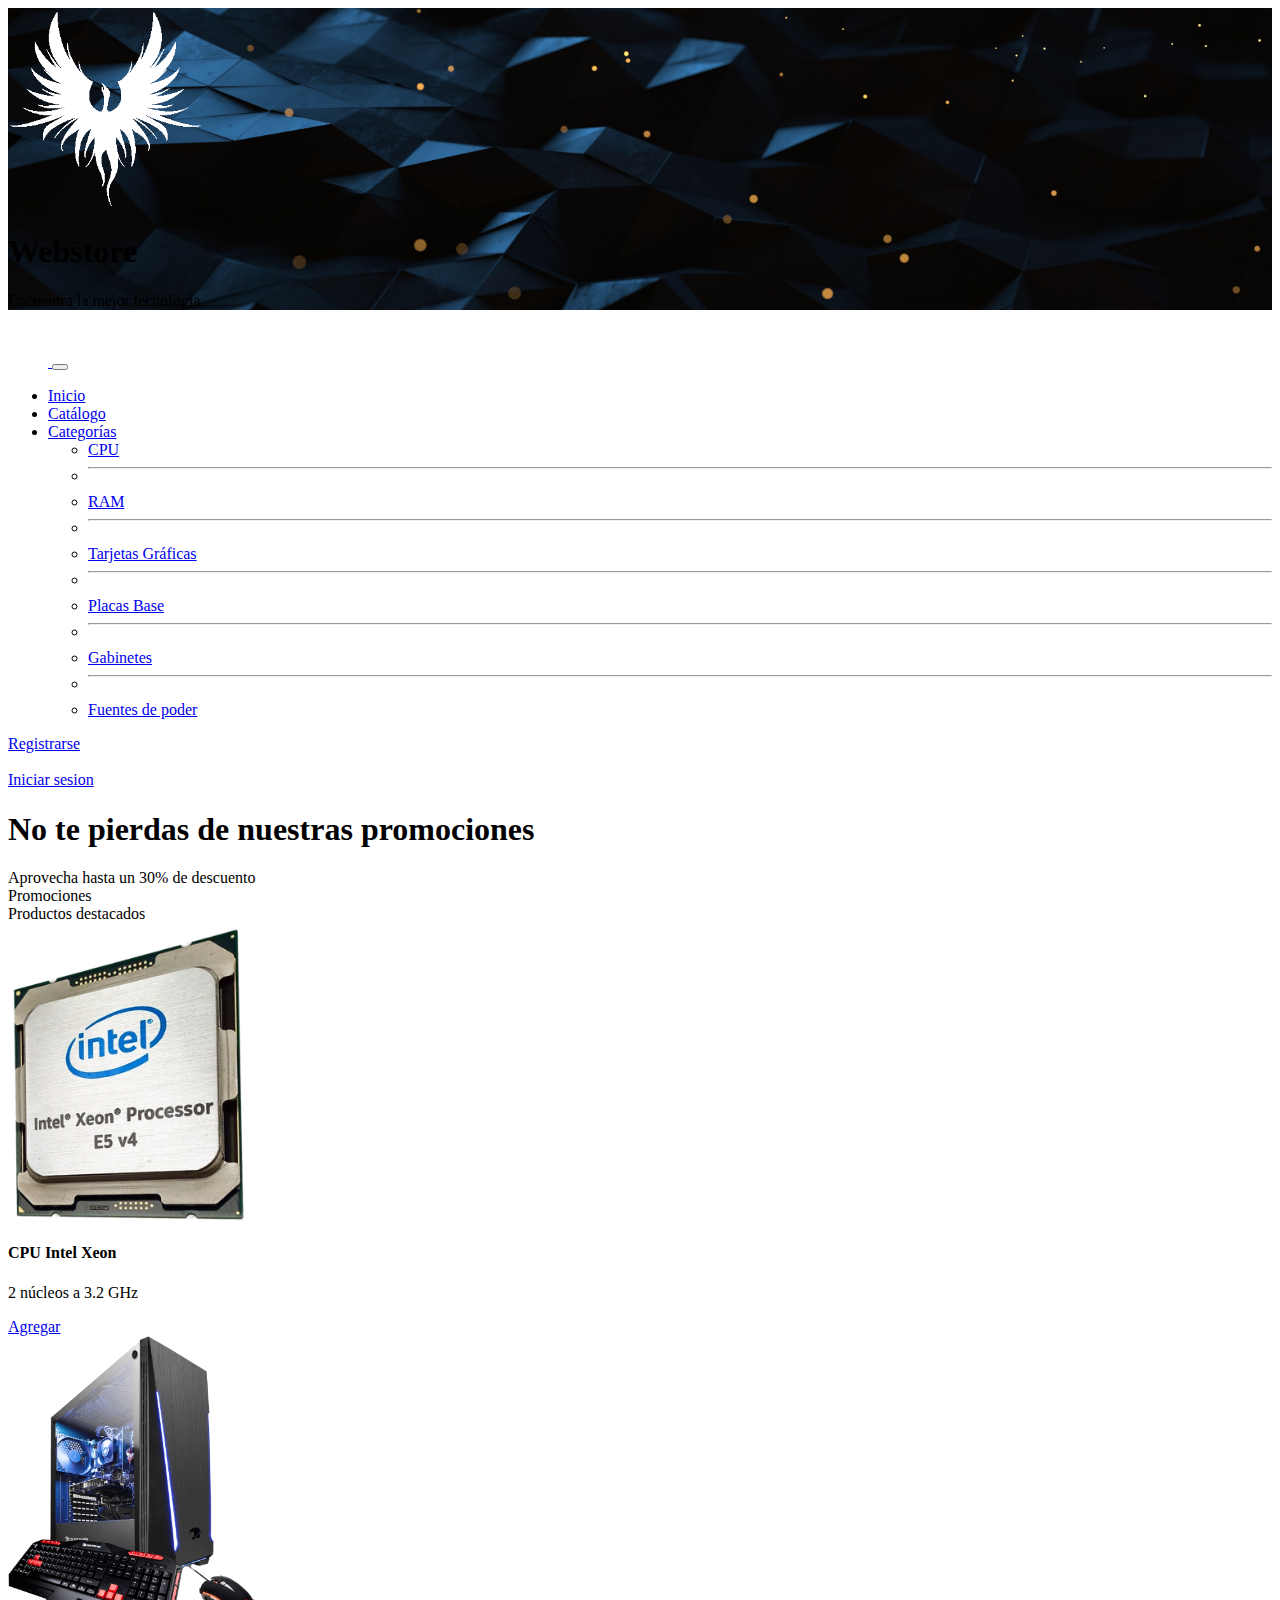
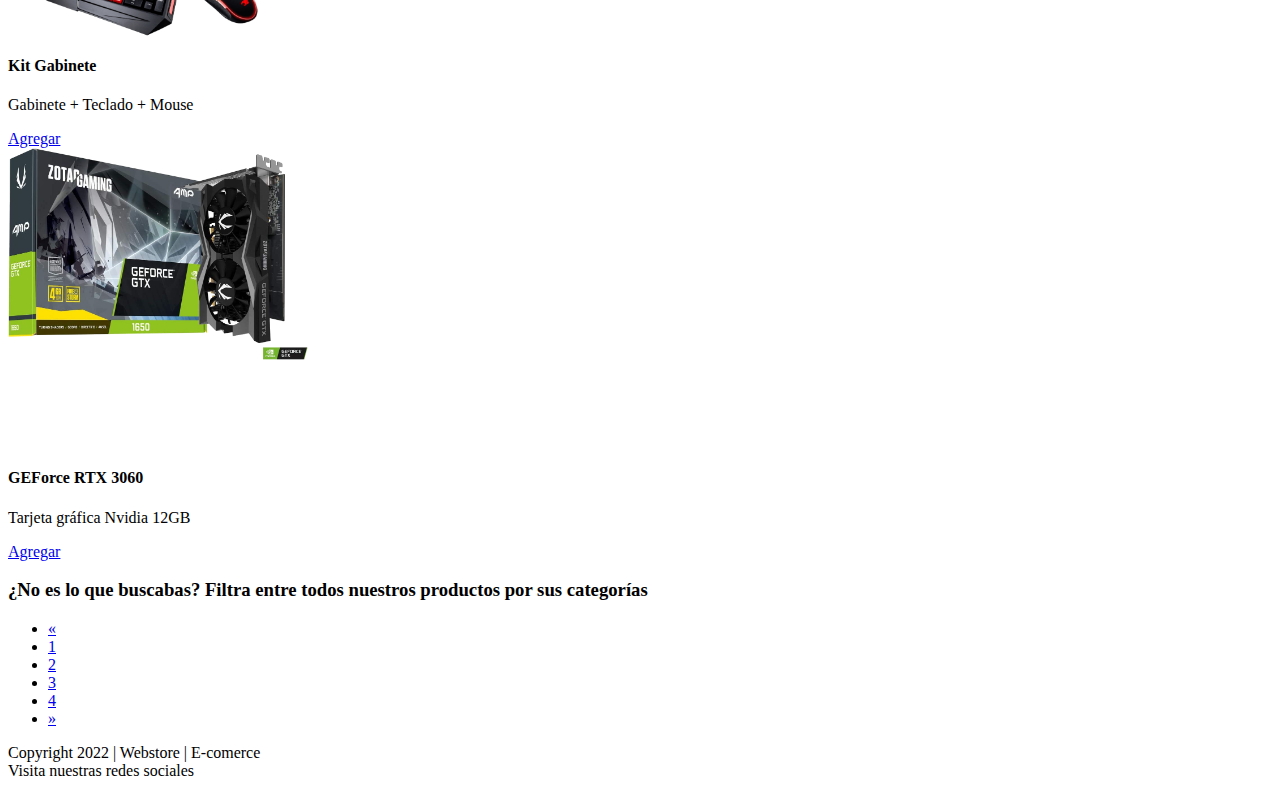
<file: Project_04/index.html>
<!DOCTYPE html>
<html lang="es-MX">
<head>
    <meta charset="UTF-8">
    <meta http-equiv="X-UA-Compatible" content="IE=edge">
    <meta name="viewport" content="width=device-width, initial-scale=1.0">
    <link href="https://cdn.jsdelivr.net/npm/bootstrap@5.2.0/dist/css/bootstrap.min.css" 
          rel="stylesheet" 
          integrity="sha384-gH2yIJqKdNHPEq0n4Mqa/HGKIhSkIHeL5AyhkYV8i59U5AR6csBvApHHNl/vI1Bx" 
          crossorigin="anonymous">
    <script defer src="https://cdn.jsdelivr.net/npm/bootstrap@5.2.0/dist/js/bootstrap.bundle.min.js" 
            integrity="sha384-A3rJD856KowSb7dwlZdYEkO39Gagi7vIsF0jrRAoQmDKKtQBHUuLZ9AsSv4jD4Xa" 
            crossorigin="anonymous"></script>
    <link rel="stylesheet" 
          href="https://cdnjs.cloudflare.com/ajax/libs/font-awesome/6.4.2/css/all.min.css" 
          integrity="sha512-z3gLpd7yknf1YoNbCzqRKc4qyor8gaKU1qmn+CShxbuBusANI9QpRohGBreCFkKxLhei6S9CQXFEbbKuqLg0DA==" 
          crossorigin="anonymous" 
          referrerpolicy="no-referrer" />
    <link rel="stylesheet" 
          href="css/estilos.css">
    <script src="https://code.jquery.com/jquery-3.7.1.js" 
            integrity="sha256-eKhayi8LEQwp4NKxN+CfCh+3qOVUtJn3QNZ0TciWLP4=" 
            crossorigin="anonymous">
    </script>
    <title>Webstore || Proyecto 4</title>
</head>

<body>
    <!-- Header Div used to store the background image, logo and main title-->
    <div id="cabecera">
        <div class="container text-white d-flex flex-column flex-md-row">
            <div class="mt-4 mb-md-4 mx-auto ms-md-5 ps-md-5">
                <img src="img/logo_light.png" style="height: 200px;">
            </div>

            <div class="text-center mt-md-4 me-md-4">
                <h1 class="display-1">Webstore</h1>
                <p class="lead">Encuentra la mejor tecnología</p>
            </div>
        </div>
    </div>

    <!-- Div used for the Naviation Bar which expands and contracts depending on the
         screen size -->
    <div class="container-fluid px-0 sticky-top">
    
        <!-- Barra de navegación: se pueden cambiar los colores, usando distintas
        combinaciones de .bg-{color} y .navbar-{dark, light}.
        Por defecto la barra está colapsada, pero podemos definir que siempre
        esté expandida con .navbar-expand, o que se expanda a partir de cierto
        breakpoint con .navbar-expand-{breakpoint}.
        También podemos cambiar el alto de la barra añadiendo padding vertical. -->
        <nav class="navbar navbar-expand-sm bg-dark navbar-dark py-2 d-flex flex-row align-items-baseline justify-content-between">
            <div class="container-fluid">
                <!-- Logo o marca, pd podemos usar class="navbar-brand"-->
                <a class="" href="#">
                    <img src="img/logo_light.png" style="width:40px;" class="rounded-pill">
                </a>
                
                <!-- Botón para mostrar y ocultar el menú (solo visible cuando está colapsado)
                El target tiene que concidir con el ID del contenido del navbar -->
                <button class="navbar-toggler" data-bs-toggle="collapse" data-bs-target="#contenido_navbar">
                    <span class="navbar-toggler-icon"></span>
                </button>

                <div class="collapse navbar-collapse" id="contenido_navbar">
                    <!-- .me-auto es para que todo lo que esté fuera de la lista
                    se pegue al lado derecho -->
                    <ul class="navbar-nav me-auto mb-0 pt-3 pt-sm-0">
                        <li class="nav-item">
                            <a class="nav-link" href="#">Inicio</a>
                        </li>
                        <li class="nav-item">
                            <a class="nav-link" href="#">Catálogo</a>
                        </li>
                        <li class="nav-item dropdown">
                            <a class="nav-link dropdown-toggle" href="#" data-bs-toggle="dropdown">
                                Categorías
                            </a>
                            <ul class="dropdown-menu">
                                <li><a class="dropdown-item" href="#" id="btnCPU">CPU</a></li>
                                <li><hr class="dropdown-divider"></li>
                                <li><a class="dropdown-item" href="#" id="btnRAM">RAM</a></li>
                                <li><hr class="dropdown-divider"></li>
                                <li><a class="dropdown-item" href="#" id="btnTarjetaGrafica">Tarjetas Gráficas</a></li>
                                <li><hr class="dropdown-divider"></li>
                                <li><a class="dropdown-item" href="#" id="btnPlacasBase">Placas Base</a></li>
                                <li><hr class="dropdown-divider"></li>
                                <li><a class="dropdown-item" href="#" id="btnGabinete">Gabinetes</a></li>
                                <li><hr class="dropdown-divider"></li>
                                <li><a class="dropdown-item" href="#" id="btnFuente">Fuentes de poder</a></li>
                            </ul>
                        </li>
                    </ul>

                    <nav class="navbar-nav">
                        <li class="nav-item">
                            <a class="nav-link" href="#">Registrarse</a>
                        </li>
                        <li class="nav-item"></li>
                        <li class="nav-item">
                            <a class="nav-link" href="#">Iniciar sesion</a>
                        </li>
                    </nav>
                    
                    
                </div>
            </div>
        </nav>

    </div>

    <!-- Div used for the banner that announces a discount in the store -->
    <div class="container-fluid bg-secondary mt-5 d-flex flex-column">
        <h1 class="display-3 mx-4 pt-2">No te pierdas de nuestras promociones</h1>

        <div class="text-white pt-5 mx-3 row">
            <span class="display-5">Aprovecha hasta un <span class="text-danger border border-danger border-3 rounded-pill px-2">30%</span> de descuento</span>
        </div>

        <div class="pb-5 mt-5 text-center">
            <span class="bg-danger text-white display-6 rounded-5 py-3 px-2 shadow">
                Promociones
            </span>
        </div>
    </div>
    

    <!-- Div used for the header 'Productos destacados'-->
    <div class="bg-light text-center display-3 py-4 mb-5 shadow">
        Productos destacados
    </div>


    <!-- Div that will contain all the cards wraped so that they are modifid dinamically-->
    <div class="d-flex flex-wrap justify-content-around gap-4 mx-4" id="cards">
        <!-- Tarjeta con imagen arriba: .card-img-top -->
        <div class="card align-self-start shadow" style="width:300px">
            <!-- Section for the image of the card-->
            <!--<img class="card-img-top px-5 pt-3 pb-5" src="img/cpu1.png"> 'First attempt for the card image'-->
            <div style="width:300px; height:300px;" class="d-flex justify-content-center align-items-center">
                <img src="img/cpu1.png" alt="img/cpu1.png" style="max-width:300px; max-height:300px" class="p-4">
            </div>

            <!-- Section for the title and the card description-->
            <div class="card-body">
                <div class="d-flex flex-row position-relative">
                    <h4 class="card-title flex-grow-1">CPU Intel Xeon</h4>
                    <i class="fa-solid fa-check bg-success position-absolute end-0 rounded-circle p-1" style="color: #ffffff;"></i>
                </div>
                <p class="card-text">
                    2 núcleos a 3.2 GHz
                </p>
            </div>
            <!-- Para que la lista se integre bien, tiene que estar fuera del .card-body
            y debe ser flush -->
            <div class="list-group list-group-flush">
                <a href="#" class="list-group-item list-group-item-action bg-primary text-white text-center">
                    <i class="fa-solid fa-cart-shopping" style="color: #ffffff;"></i> Agregar
                </a>
            </div>
        </div>

        <div class="card align-self-start shadow" style="width:300px">
            <!-- Image-->
            <div style="width:300px; height:300px;" class="d-flex justify-content-center align-items-center">
                <img src="img/g1.png" alt="img/cpu1.png" style="max-width:300px; max-height:300px" class="p-4">
            </div>

            <!-- Title and the card description-->
            <div class="card-body">
                <div class="d-flex flex-row position-relative">
                    <h4 class="card-title flex-grow-1">Kit Gabinete</h4>
                    <i class="fa-solid fa-check bg-success position-absolute end-0 rounded-circle p-1" style="color: #ffffff;"></i>
                </div>
                <p class="card-text">
                    Gabinete + Teclado + Mouse
                </p>
            </div>

            <!-- Para que la lista se integre bien, tiene que estar fuera del .card-body
            y debe ser flush -->
            <div class="list-group list-group-flush">
                <a href="#" class="list-group-item list-group-item-action bg-primary text-white text-center">
                    <i class="fa-solid fa-cart-shopping" style="color: #ffffff;"></i> Agregar
                </a>
            </div>
        </div>

        <div class="card align-self-start shadow" style="width:300px">
            <!-- Section for the image of the card-->
            <!--<img class="card-img-top px-5 pt-3 pb-5" src="img/cpu1.png"> 'First attempt for the card image'-->
            <div style="width:300px; height:300px;" class="d-flex justify-content-center align-items-center">
                <img src="img/gc1.png" alt="img/cpu1.png" style="max-width:300px; max-height:300px" class="p-4">
            </div>

            <!-- Section for the title and the card description-->
            <div class="card-body">
                <div class="d-flex flex-row position-relative">
                    <h4 class="card-title flex-grow-1">GEForce RTX 3060</h4>
                    <i class="fa-solid fa-check bg-success position-absolute end-0 rounded-circle p-1" style="color: #ffffff;"></i>
                </div>
                <p class="card-text">
                    Tarjeta gráfica Nvidia 12GB
                </p>
            </div>
            <!-- Para que la lista se integre bien, tiene que estar fuera del .card-body
            y debe ser flush -->
            <div class="list-group list-group-flush">
                <a href="#" class="list-group-item list-group-item-action bg-primary text-white text-center">
                    <i class="fa-solid fa-cart-shopping" style="color: #ffffff;"></i> Agregar
                </a>
            </div>
        </div>

    </div>

    <div class="text-center mt-5" id="info">
        <h3>¿No es lo que buscabas? Filtra entre todos nuestros productos por sus categorías</h2>
    </div>

    <!-- Div used for the pagination menú -->
    <div class="container my-5 py-3">
        <!-- Menú de paginación con íconos y elmentos seleccionados y deshabilitados. 
        Además se puede cambiar el tamaño añadiendo a .pagination unas de las clases 
        .pagination-lg o .pagination-sm. También se puede alinear agregando 
        .justify-content-{start, center, end} -->
        <ul class="pagination justify-content-center">
            <li class="page-item">
                <a class="page-link" href="#">
                    <span>&laquo;</span>
                </a>
            </li>
            <li class="page-item active"><a class="page-link" href="#">1</a></li>
            <li class="page-item"><a class="page-link" href="#">2</a></li>
            <li class="page-item"><a class="page-link" href="#">3</a></li>
            <li class="page-item"><a class="page-link" href="#">4</a></li>
            <li class="page-item disabled">
                <a class="page-link" href="#">
                    <span>&raquo;</span>
                </a>
            </li>
        </ul>
    </div>
    
    <!-- Div used for the footer of the webpage -->
    <div class="text-white bg-secondary px-3 py-4 d-flex flex-column flex-md-row">
        <div class="flex-grow-1 mt-2 mt-md-0">
            Copyright 2022 | Webstore | E-comerce
        </div>
        <div class="lead mt-3 mt-md-0">
            Visita nuestras redes sociales
            <a href="#"><i class="fa-brands fa-facebook" style="color: #fafafa;"></i></a>
            <a href="#"><i class="fa-brands fa-x-twitter" style="color: #ffffff;"></i></a>
            <a href="#"><i class="fa-brands fa-instagram" style="color: #ffffff;"></i></a>
        </div>
    </div>

    <!-- Script used to make the cards dinamic and be able to change the information-->
    <script>
        //Main function called once the doc has been loaded
        $(function(){
            $.getJSON("componentes.json", function(data) {
                console.log(data); // this will show the info it in firebug console
                procesaInformacion(data)
            })             
        })

        //Function that processes the information obtained from the JSON 
        function procesaInformacion(datos) {
            //Functionality for the button of 'CPU'
            $('#btnCPU').click(function(){
                $("#cards").empty();
                $("#info").empty();
                arreglo = datos.CPU;
                $.each(arreglo, function(index, element) {
                    console.log(element)
                    let plantilla = 
                    '<div class="card align-self-start shadow" style="width:300px">' + 
                        '<div style="width:300px; height:300px;" class="d-flex justify-content-center align-items-center">' +
                            '<img src="Imagen" alt="img/cpu1.png" style="max-width:300px; max-height:300px" class="p-4">' +
                        '</div>' +
                        '<div class="card-body">' +
                            '<div class="d-flex flex-row position-relative">' +
                                '<h4 class="card-title flex-grow-1">Title</h4>' +
                                '<i class="fa-solid fa-check bg-success position-absolute end-0 rounded-circle p-1" style="color: #ffffff;"></i>' +
                            '</div>' +
                            '<p class="card-text">Descripcion</p>' +
                        '</div>' +
                        '<div class="list-group list-group-flush">' +
                            '<a href="#" class="list-group-item list-group-item-action bg-primary text-white text-center">' +
                                '<i class="fa-solid fa-cart-shopping" style="color: #ffffff;"></i> Agregar' +
                            '</a>' +
                        '</div>' +
                    '</div>';

                    let tarjeta = plantilla.replace("Title", element.titulo);
                    tarjeta = tarjeta.replace("Imagen", element.imagen)
                    tarjeta = tarjeta.replace("Descripcion", element.descripcion)
                    $("#cards").append(tarjeta);
                });
            })

            //Functionality for the button of 'RAM'
            $('#btnRAM').click(function(){
                $("#cards").empty();
                $("#info").empty();
                let plantilla = 
                '<div>' +
                    '<img src="img/ComingSoon.jpg" class="d-block img-fluid m-auto py-2 mb-4 ">' +
                '</div>' +
                '<div class="text-center">' +
                    '<h2>¿Buscabas algo en específico? Contáctanos en webstore@info.com</h2>' +
                '</div>';
                $("#cards").append(plantilla);
            })

            //Functionality for the button of 'Tarjetas Gráficas'
            $('#btnTarjetaGrafica').click(function(){
                $("#cards").empty();
                $("#info").empty();
                arreglo = datos.Tarjetas_graficas;
                $.each(arreglo, function(index, element) {
                    console.log(element)
                    let plantilla = 
                    '<div class="card align-self-start shadow" style="width:300px">' + 
                        '<div style="width:300px; height:300px;" class="d-flex justify-content-center align-items-center">' +
                            '<img src="Imagen" alt="img/cpu1.png" style="max-width:300px; max-height:300px" class="p-4">' +
                        '</div>' +
                        '<div class="card-body">' +
                            '<div class="d-flex flex-row position-relative">' +
                                '<h4 class="card-title flex-grow-1">Title</h4>' +
                                '<i class="fa-solid fa-check bg-success position-absolute end-0 rounded-circle p-1" style="color: #ffffff;"></i>' +
                            '</div>' +
                            '<p class="card-text">Descripcion</p>' +
                        '</div>' +
                        '<div class="list-group list-group-flush">' +
                            '<a href="#" class="list-group-item list-group-item-action bg-primary text-white text-center">' +
                                '<i class="fa-solid fa-cart-shopping" style="color: #ffffff;"></i> Agregar' +
                            '</a>' +
                        '</div>' +
                    '</div>';

                    let tarjeta = plantilla.replace("Title", element.titulo);
                    tarjeta = tarjeta.replace("Imagen", element.imagen)
                    tarjeta = tarjeta.replace("Descripcion", element.descripcion)
                    $("#cards").append(tarjeta);
                });
            })

            //Functionality for the button of 'Placas Base'
            $('#btnPlacasBase').click(function(){
                $("#cards").empty();
                $("#info").empty();
                let plantilla = 
                '<div>' +
                    '<img src="img/ComingSoon.jpg" class="d-block img-fluid m-auto py-2 mb-4 ">' +
                '</div>' +
                '<div class="text-center">' +
                    '<h2>¿Buscabas algo en específico? Contáctanos en webstore@info.com</h2>' +
                '</div>';
                $("#cards").append(plantilla);
            })

            //Functionality for the button of 'Gabinetes'
            $('#btnGabinete').click(function(){
                $("#cards").empty();
                $("#info").empty();
                arreglo = datos.Gabinete;
                $.each(arreglo, function(index, element) {
                    console.log(element)
                    let plantilla = 
                    '<div class="card align-self-start shadow" style="width:300px">' + 
                        '<div style="width:300px; height:300px;" class="d-flex justify-content-center align-items-center">' +
                            '<img src="Imagen" alt="img/cpu1.png" style="max-width:300px; max-height:300px" class="p-4">' +
                        '</div>' +
                        '<div class="card-body">' +
                            '<div class="d-flex flex-row position-relative">' +
                                '<h4 class="card-title flex-grow-1">Title</h4>' +
                                '<i class="fa-solid fa-check bg-success position-absolute end-0 rounded-circle p-1" style="color: #ffffff;"></i>' +
                            '</div>' +
                            '<p class="card-text">Descripcion</p>' +
                        '</div>' +
                        '<div class="list-group list-group-flush">' +
                            '<a href="#" class="list-group-item list-group-item-action bg-primary text-white text-center">' +
                                '<i class="fa-solid fa-cart-shopping" style="color: #ffffff;"></i> Agregar' +
                            '</a>' +
                        '</div>' +
                    '</div>';

                    let tarjeta = plantilla.replace("Title", element.titulo);
                    tarjeta = tarjeta.replace("Imagen", element.imagen)
                    tarjeta = tarjeta.replace("Descripcion", element.descripcion)
                    $("#cards").append(tarjeta);
                });
            })

            //Functionality for the button of 'Fuentes de poder'
            $('#btnFuente').click(function(){
                $("#cards").empty();
                $("#info").empty();
                let plantilla = 
                '<div>' +
                    '<img src="img/ComingSoon.jpg" class="d-block img-fluid m-auto py-2 mb-4 ">' +
                '</div>' +
                '<div class="text-center">' +
                    '<h2>¿Buscabas algo en específico? Contáctanos en webstore@info.com</h2>' +
                '</div>';
                $("#cards").append(plantilla);
            })
        };
    </script>
    
</body>
</html>
</file>
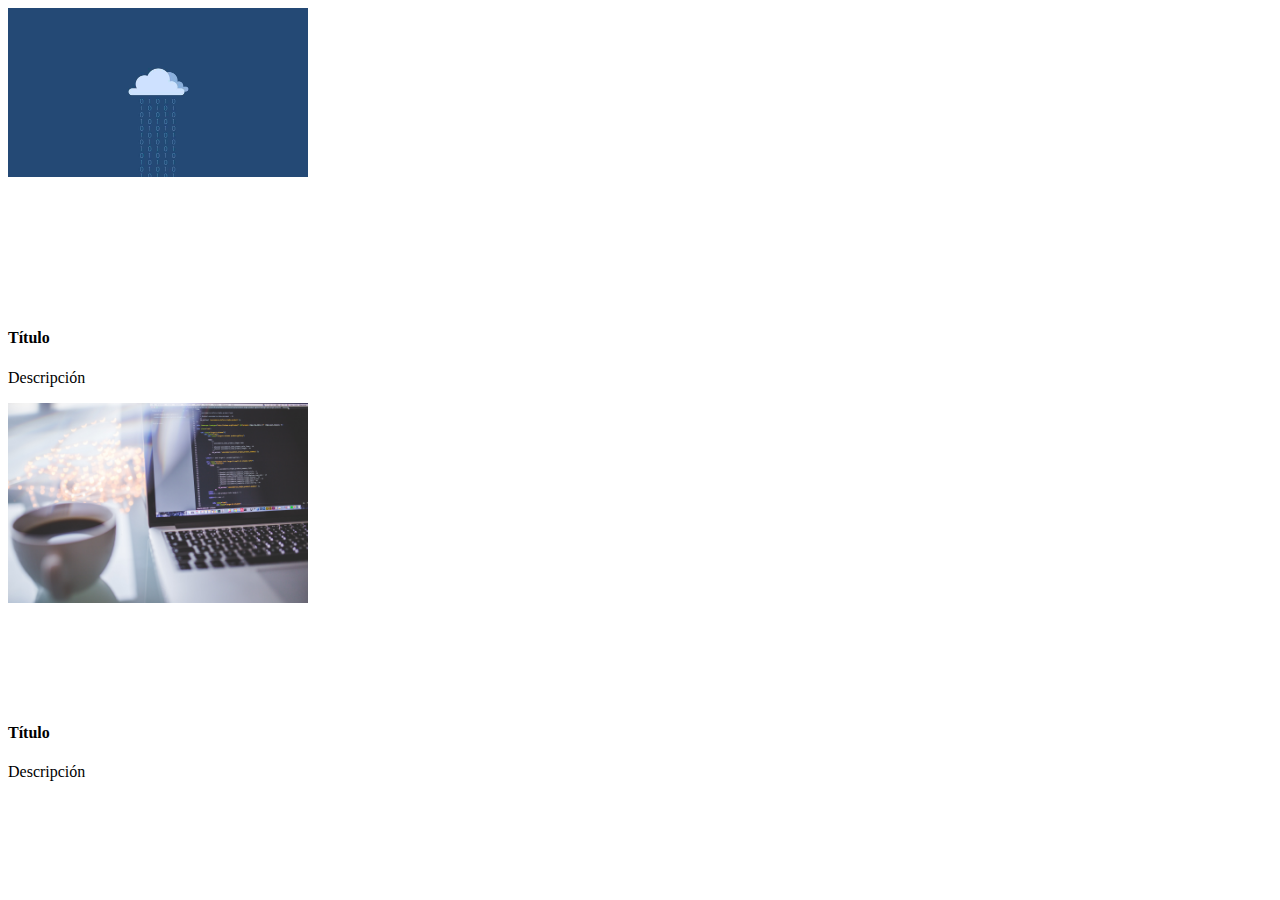
<file: Project_04/Tarjetas_imagen_fija/04_tarjetas_mismo_tamano.html>
<!DOCTYPE html>
<html lang="es-MX">
<head>
    <meta charset="UTF-8">
    <meta http-equiv="X-UA-Compatible" content="IE=edge">
    <meta name="viewport" content="width=device-width, initial-scale=1.0">
    <link href="https://cdn.jsdelivr.net/npm/bootstrap@5.2.0/dist/css/bootstrap.min.css" rel="stylesheet" integrity="sha384-gH2yIJqKdNHPEq0n4Mqa/HGKIhSkIHeL5AyhkYV8i59U5AR6csBvApHHNl/vI1Bx" crossorigin="anonymous">
    <script defer src="https://cdn.jsdelivr.net/npm/bootstrap@5.2.0/dist/js/bootstrap.bundle.min.js" integrity="sha384-A3rJD856KowSb7dwlZdYEkO39Gagi7vIsF0jrRAoQmDKKtQBHUuLZ9AsSv4jD4Xa" crossorigin="anonymous"></script>
    <title>Tarjetas</title>
</head>
<body>

        <!-- Ejemplo de tarjetas que reservan el mismo espacio para la imagen, de forma que la imagen no 
        altere el tamaño de la tarjeta. Aunque aún podría alerarse con el demás contenido de la tarjeta.
        En este ejemplo en particular, la tarjeta tiene un ancho de 300px, y el espacio reservado para
        el contenedor de la imagen es de 300x300px -->
        <div class="card" style="width:300px;">
            <div style="width:300px; height:300px;" class="d-flex justify-content-center align-items-center">
                <img src="img1.jpg" alt="img/cpu1.png" style="max-width:300px; max-height:300px" class="p-4">
            </div>
            
            <div class="card-body pt-5">
                <h4 class="card-title d-flex justify-content-between align-content-center">
                    Título
                    <small class="text-success"><i class="fa-solid fa-circle-check"></i></small>
                </h4>
                <p class="card-text">
                    Descripción
                </p>
            </div>
        </div>

        <!-- Otra tarjeta más de ejemplo -->
        <div class="card" style="width:300px;">
            <div style="width:300px; height:300px;" class="d-flex justify-content-center align-items-center">
                <img src="img5.jpg" alt="img/cpu1.png" style="max-width:300px; max-height:300px"  class="p-4">
            </div>
            
            <div class="card-body pt-5">
                <h4 class="card-title d-flex justify-content-between align-content-center">
                    Título
                    <small class="text-success"><i class="fa-solid fa-circle-check"></i></small>
                </h4>
                <p class="card-text">
                    Descripción
                </p>
            </div>
        </div>
        
    </div>

</body>
</html>
</file>
<file: Project_04/css/estilos.css>
#cabecera {
    background-image: url("../img/fondo_cabecera.jpg");
    background-color: rgb(63, 63, 63);
    background-position: center;
    background-size: cover;
}
</file>
